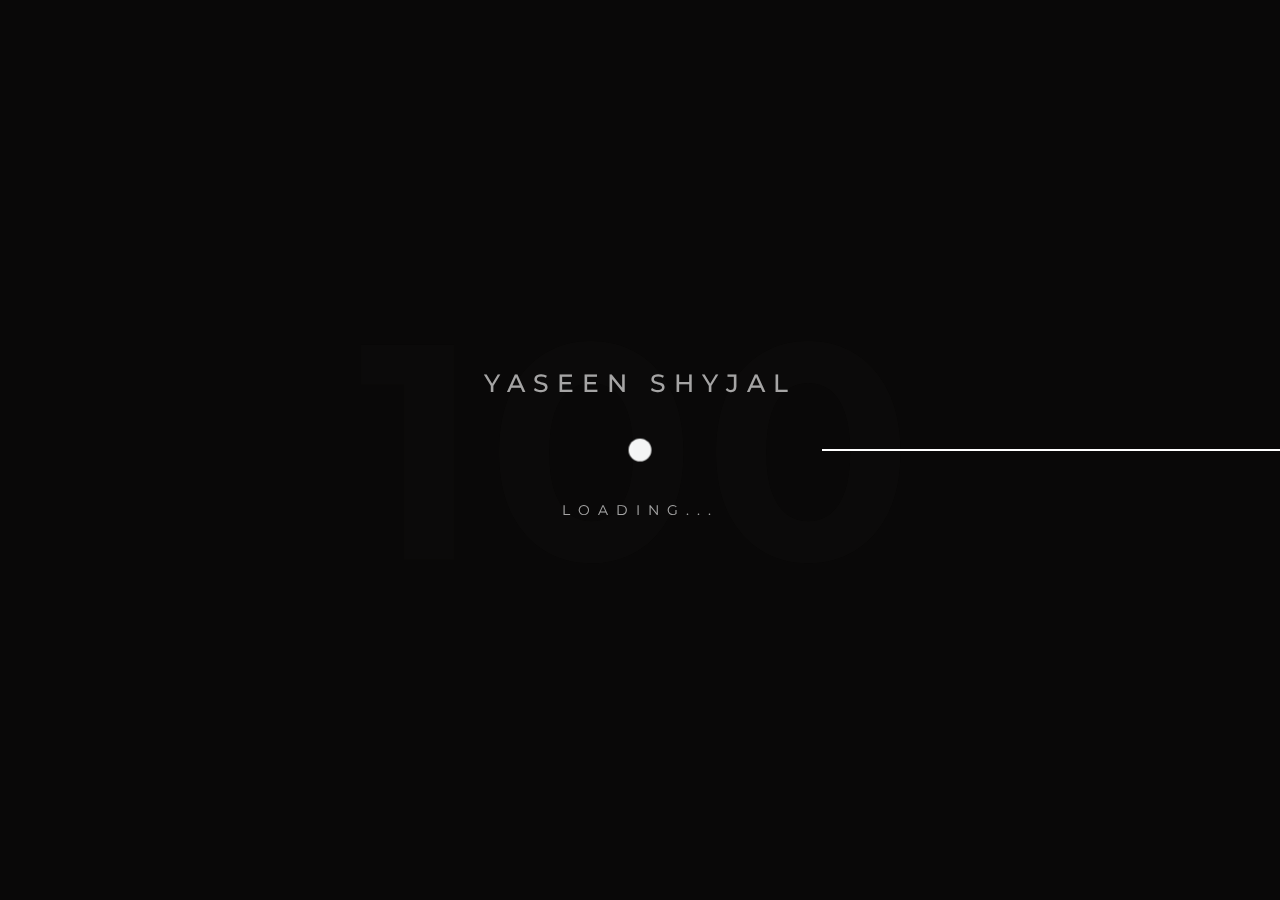
<file: index.html>
<!DOCTYPE html>
<html lang="en-US">

<head>
    <!-- Required meta tags -->
    <meta charset="utf-8" />
    <meta name="viewport" content="width=device-width, initial-scale=1, shrink-to-fit=no" />
    <meta name="descrption" content="yaseenshyjal - web designer" />
    <meta name="keyword"
        content="yaseen shyjal, creative, designer, web developer, web designer, Kalpetta, wayanad, html, freelance worker, low cost implementation, easier, cheap, low cost, under 3000," />
        
    <!-- Whatsapp Open graph meta tags -->
    <meta name="google-site-verification" content="FynvLzgP6AvKsnk3j4_m5DQWYjcj5dxZ86HiXz2aeYs" />
    <meta property="og:title" content="Yaseen Shyjal - Freelance Web Designer">
	<meta property="og:description" content="Freelance web Designer - Kerala | Portfolio |  ">
	<meta property="og:url" content="http://yaseen-shyjal.vercel.app">
	<meta property="og:image" content="assets/img/avatar/5.jpg">

    <!--  Title -->
    <title>Yaseen Shyjal - Creative Web Developer - Kalpetta</title>

    <!-- Font Google -->
    <link href="https://fonts.googleapis.com/css?family=Montserrat:400,500,600,700,800&amp;display=swap" rel="stylesheet">
    <link href="https://fonts.googleapis.com/css?family=Raleway:400,500,600,700&amp;display=swap" rel="stylesheet">

    <link rel="shortcut icon" href="assets/img/favicon/favicon.ico" type="image/x-icon" />
    <link rel="icon" href="assets/img/favicon/favicon.ico" type="image/x-icon" />

    <!-- custom styles (optional) -->
    <link href="assets/css/plugins.css" rel="stylesheet" />
    <link href="assets/css/style.css" rel="stylesheet" />
    
    

</head>

<body class="hamburger-menu dsn-effect-scroll dsn-ajax" data-dsn-mousemove="true">

    <div class="preloader">
        <div class="preloader-after"></div>
        <div class="preloader-before"></div>
        <div class="preloader-block">
            <div class="title">Yaseen Shyjal</div>
            <div class="percent">0</div>
            <div class="loading">loading...</div>
        </div>
        <div class="preloader-bar">
            <div class="preloader-progress"></div>
        </div>
    </div>

    <!-- Nav Bar -->
    <div class="dsn-nav-bar">
        <div class="site-header">
            <div class="extend-container">
                <div class="inner-header">
                    <div class="main-logo">
                        <a href="index.html">
                            <img class="dark-logo" src="assets/img/logo-dark.png" alt="" />
                            <img class="light-logo" src="assets/img/logo.png" alt="yaseenshyjal-logo" />
                        </a>
                    </div>
                </div>
                <nav class=" accent-menu main-navigation">
                    <ul class="extend-container">
                        <li class="custom-drop-down">
                            <a href="#">Home</a>
                          <!--  <ul>
                                <li><a href="index-2.html">Main Demo</a></li>
                                <li><a href="one-page-3.html">One Page Three</a></li>
                                <li><a href="one-page-4.html">One Page Four</a></li>
                            </ul>-->
                        </li>
                        <li class="custom-drop-down">
                            <a href="#">Slider</a>
                           <!-- <ul>
                                <li><a href="slider.html">Slider</a></li>
                                <li><a href="slider2.html">Slider two</a></li>
                                <li><a href="slider3.html">Slider Three</a></li>
                            </ul>-->
                        </li>
                        <li><a href="about.html">About Me</a></li>
                        <li class="custom-drop-down">
                            <a href="#">Work</a>
                           <!-- <ul>
                                <li><a href="work.html">Work</a></li>
                                <li><a href="project-9.html">Header One</a></li>
                                <li><a href="project-7.html">Header Two</a></li>
                                <li><a href="project-5.html">Header Three</a></li>
                            </ul> -->
                        </li>
                        <li class="custom-drop-down">
                            <a href="#">Blog</a>
                             <!-- <ul>
                                <li><a href="#">Blog</a></li>
                                <li><a href="#">Single Post</a></li>
                            </ul>-->
                        </li>
                        <li><a href="#">Contact</a></li>
                    </ul>
                </nav>
            </div>
        </div>
        <div class="header-top header-top-hamburger">
            <div class="header-container">
                <div class="logo main-logo">
                    <a href="index.html">
                      <!--   <img class="dark-logo" src="assets/img/logo-dark.png" alt="" /> -->
                        <img class="light-logo" src="assets/img/yaseenshyjal.png" alt="yaseenshyjal-logo" />
                    </a>
                </div>

                <div class="menu-icon" data-dsn="parallax" data-dsn-move="5">
                    <div class="icon-m">
                        <i class="menu-icon-close fas fa-times"></i>
                        <span class="menu-icon__line menu-icon__line-left"></span>
                        <span class="menu-icon__line"></span>
                        <span class="menu-icon__line menu-icon__line-right"></span>
                    </div>

                    <div class="text-menu">
                        <div class="text-button">Menu</div>
                        <div class="text-open">Open</div>
                        <div class="text-close">Close</div>
                    </div>
                </div>

                <div class="nav">
                    <div class="inner">
                        <div class="nav__content">

                        </div>
                    </div>
                </div>
                <div class="nav-content">
                    <div class="inner-content" content="Yaseen Shyjal - Contact">
                        <address class="v-middle" content="Yaseen Shyjal - Address">
                            <span>Yaseen Shyjal</span>
                            <span>Mankarathodi House </span>
                            <span>Kalpetta</span>
                            <span>Wayanad, Kerala, IND : 673121</span>
                            <span content="Yaseen Shyjal - Contact Number">+91 9567788515 , +91 7012338207</span>
                        </address>
                    </div>

                </div>
            </div>
        </div>
    </div>
    <!-- End Nav Bar -->

    <main class="main-root">
        <div id="dsn-scrollbar">
            <div class="dsn-slider" data-dsn-header="project">
                <div class="dsn-root-slider" id="dsn-hero-parallax-img">
                    <div class="slide-inner">
                        <div class="swiper-wrapper">
                            <div class="slide-item swiper-slide">
                                <div class="slide-content">
                                    <div class="slide-content-inner">
                                        <div class="project-metas">
                                            <div class="project-meta-box project-work cat">
                                                <span>Welcome</span>
                                            </div>
                                        </div>

                                        <div class="title-text-header">
                                            <div class="title-text-header-inner">
                                                <a href="#Yaseen_Shyjal" class="effect-ajax" data-dsn-ajax="slider">
									   	Creative Freelance Web Designer
                                         
                                                </a>
                                                
                                            </div>
                                        </div>

                                        <p> When we do with the good ones, All the works gets it's success. </p>

                                        <div class="link-custom">
                                            <a href="tel:+919567788515" class="image-zoom effect-ajax" data-dsn="parallax"
                                                data-dsn-ajax="slider">
                                                <span>Contact Me</span>
                                            </a>
                                        </div>

                                    </div>
                                </div>
                                <div class="image-container">
                                    <div class="image-bg cover-bg" data-image-src="assets/img/avatar/4.jpg"
                                        data-overlay="0">
                                        <img src="assets/img/avatar/4.jpg" alt="yaseenshyjal-home image">
                                    </div>
                                </div>
                            </div>
	
                            <div class="slide-item swiper-slide">
                                <div class="slide-content">
                                    <div class="slide-content-inner">
                                        <div class="project-metas">
                                            <div class="project-meta-box project-work cat">
                                                <span>Super Market</span>
                                            </div>
                                        </div>

                                        <div class="title-text-header">
                                            <div class="title-text-header-inner">
                                                <a href="#" class="effect-ajax" data-dsn-ajax="slider">
                                                    KS Traders
                                                </a>
                                            </div>
                                        </div>

                                        <p>KS Traders, The best supermarket in the oman area, with great public support, and great commodities.</p>

                                        <div class="link-custom">
                                            <a href="http://kstraders.0fees.us" class="image-zoom effect-ajax" data-dsn="parallax"
                                                data-dsn-ajax="slider">
                                                <span>View More</span>
                                            </a>
                                        </div>

                                    </div>
                                </div>
                                <div class="image-container">
                                    <div class="image-bg cover-bg" data-image-src="assets/img/works/kstraders.jpg"
                                        data-overlay="4">
                                        <img src="assets/img/works/kstraders.jpg" alt="yaseenshyjal - kstraders">
                                    </div>
                                </div>
                            </div>

                            <div class="slide-item swiper-slide">
                                <div class="slide-content">
                                    <div class="slide-content-inner">
                                        <div class="project-metas">
                                            <div class="project-meta-box project-work cat">
                                                <span>Travel Agency</span>
                                            </div>
                                        </div>

                                        <div class="title-text-header">
                                            <div class="title-text-header-inner">
                                                <a href="http://aydin.0fees.us" class="effect-ajax" data-dsn-ajax="slider">
                                                   Aydin Tours and Travels
                                                </a>
                                            </div>
                                        </div>

                                        <p>Once the brand strategy was sharp and real for everyone inside of the
                                            company, all the brand behavior started to roll out as stationary material.
                                        </p>

                                        <div class="link-custom">
                                            <a href="http://aydin.0fees.us" class="image-zoom effect-ajax" data-dsn="parallax"
                                                data-dsn-ajax="slider">
                                                <span>View More</span>
                                            </a>
                                        </div>

                                    </div>
                                </div>
                                <div class="image-container">
                                    <div class="image-bg cover-bg" data-image-src="assets/img/works/aydin.jpg"
                                        data-overlay="0">
                                        <img src="assets/img/works/aydin.jpg" alt="yaseenshyjal-works-aydin">
                                    </div>
                                </div>
                            </div>

                            <div class="slide-item swiper-slide">
                                <div class="slide-content">
                                    <div class="slide-content-inner">
                                        <div class="project-metas">
                                            <div class="project-meta-box project-work cat">
                                                <span>Showroom</span>
                                            </div>
                                        </div>

                                        <div class="title-text-header">
                                            <div class="title-text-header-inner">
                                                <a href="#" class="effect-ajax" data-dsn-ajax="slider">
                                                    Kachery Honda
                                                </a>
                                            </div>
                                        </div>

                                        <p>We are thrilled to share our new reel with you all! Special
                                            thanks to all of our talented friends.</p>

                                        <div class="link-custom">
                                            <a href="#" class="image-zoom effect-ajax" data-dsn="parallax"
                                                data-dsn-ajax="slider">
                                                <span>View Case</span>
                                            </a>
                                        </div>

                                    </div>
                                </div>

                                <div class="image-container">
                                    <div class="image-bg cover-bg" data-image-src="assets/img/works/honda.jpg"
                                        data-overlay="2">
                                        <img src="assets/img/works/honda.jpg" alt="yaseenshyjal-works-honda">
                                    </div>

                                </div>
                            </div>

                            <div class="slide-item swiper-slide">
                                <div class="slide-content">
                                    <div class="slide-content-inner">
                                        <div class="project-metas">
                                            <div class="project-meta-box project-work cat">
                                                <span>Company</span>
                                            </div>
                                        </div>

                                        <div class="title-text-header">
                                            <div class="title-text-header-inner">
                                                <a href="http://t2bsolution.0fees.us" class="effect-ajax" data-dsn-ajax="slider">
                                                    T2B Solution
                                                </a>
                                            </div>
                                        </div>

                                        <p>Striking and powerful Aston Martin Vantage captivates you at
                                            the first sight.</p>

                                        <div class="link-custom">
                                            <a href="http://t2bsolution.0fees.us" class="image-zoom effect-ajax" data-dsn="parallax"
                                                data-dsn-ajax="slider">
                                                <span>View Case</span>
                                            </a>
                                        </div>

                                    </div>
                                </div>
                                <div class="image-container">
                                    <div class="image-bg cover-bg" data-image-src="assets/img/works/t2b.jpg"
                                        data-overlay="2">
                                        <img src="assets/img/works/t2b.jpg" alt="yaseenshyjal-works-t2b">
                                    </div>
                                </div>
                            </div>

                            <div class="slide-item swiper-slide">
                                <div class="slide-content">
                                    <div class="slide-content-inner">
                                        <div class="project-metas">
                                            <div class="project-meta-box project-work cat">
                                                <span>Education Academy</span>
                                            </div>
                                        </div>

                                        <div class="title-text-header">
                                            <div class="title-text-header-inner">
                                                <a href="p" class="effect-ajax" data-dsn-ajax="slider">
                                                    Aimfill Consultancy and Education
                                                </a>
                                            </div>
                                        </div>

                                        <div class="link-custom">
                                            <a href="project-6.html" class="image-zoom effect-ajax" data-dsn="parallax"
                                                data-dsn-ajax="slider">
                                                <span>View Case</span>
                                            </a>
                                        </div>

                                    </div>
                                </div>
                                <div class="image-container">
                                    <div class="image-bg cover-bg" data-image-src="assets/img/works/aimfill.jpg"
                                        data-overlay="5">
                                        <img src="assets/img/works/aimfill.jpg" alt="yaseenshyjal-works-aimfill">
                                    </div>
                                </div>
                            </div>

                            <div class="slide-item swiper-slide">
                                <div class="slide-content">
                                    <div class="slide-content-inner">
                                        <div class="project-metas">
                                            <div class="project-meta-box project-work cat">
                                                <span>Education</span>
                                            </div>
                                        </div>

                                        <div class="title-text-header">
                                            <div class="title-text-header-inner">
                                                <a href="project-1.html" class="effect-ajax" data-dsn-ajax="slider">
                                                    Gihms Education Wayanad
                                                </a>
                                            </div>
                                        </div>

                                        <p>The Brief team has been sincerely committed to
                                            designing great communication around our projects. </p>

                                        <div class="link-custom">
                                            <a href="project-1.html" class="image-zoom effect-ajax" data-dsn="parallax"
                                                data-dsn-ajax="slider">
                                                <span>View Case</span>
                                            </a>
                                        </div>

                                    </div>
                                </div>
                                <div class="image-container">
                                    <div class="image-bg cover-bg" data-image-src="assets/img/works/gihms.jpg"
                                        data-overlay="2">
                                        <img src="assets/img/works/gihms.jpg" alt="yaseenshyjal-works-gihms">
                                    </div>
                                </div>
                            </div>
	
                            <div class="slide-item swiper-slide">
                                <div class="slide-content">
                                    <div class="slide-content-inner">
                                        <div class="project-metas">
                                            <div class="project-meta-box project-work cat">
                                                <span>Computer Shop</span>
                                            </div>
                                        </div>

                                        <div class="title-text-header">
                                            <div class="title-text-header-inner">
                                                <a href="project-1.html" class="effect-ajax" data-dsn-ajax="slider">
                                                    Virus Info System
                                                </a>
                                            </div>
                                        </div>

                                        <p>Bastian bux is the consequence of reducing everything
                                            surrounding a dj and producer to its essential element: the music.</p>

                                        <div class="link-custom">
                                            <a href="project-2.html" class="image-zoom effect-ajax" data-dsn="parallax"
                                                data-dsn-ajax="slider">
                                                <span>View Case</span>
                                            </a>
                                        </div>

                                    </div>
                                </div>
                                <div class="image-container">
                                    <div class="image-bg cover-bg" data-image-src="assets/img/works/virus.jpg"
                                        data-overlay="0">
                                        <img src="assets/img/works/virus.jpg" alt="yaseenshyjal-works-virus">
                                    </div>
                                </div>
                            </div>

                            <div class="slide-item swiper-slide">
                                <div class="slide-content">
                                    <div class="slide-content-inner">
                                        <div class="project-metas">
                                            <div class="project-meta-box project-work cat">
                                                <span>Homestay</span>
                                            </div>
                                        </div>

                                        <div class="title-text-header">
                                            <div class="title-text-header-inner">
                                                <a href="project-5.html" class="effect-ajax" data-dsn-ajax="slider">
                                                    Coffeeleaf Homestay
                                                </a>
                                            </div>
                                        </div>

                                        <p>Cal was first. The first public university in the great state
                                            of California. They are the pioneers.</p>

                                        <div class="link-custom">
                                            <a href="project-5.html" class="image-zoom effect-ajax" data-dsn="parallax"
                                                data-dsn-ajax="slider">
                                                <span>View Case</span>
                                            </a>
                                        </div>

                                    </div>
                                </div>
                                <div class="image-container">
                                    <div class="image-bg cover-bg" data-image-src="assets/img/works/coffelaf.jpg"
                                        data-overlay="4">
                                        <img src="assets/img/works/coffelaf.jpg" alt="yaseenshyjal-works-coffeeleaf-homestay">
                                    </div>
                                </div>
                            </div>

                        </div>
                    </div>
                </div>

                <div class="dsn-slider-content"></div>


                <div class="nav-slider">
                    <div class="swiper-wrapper" role="navigation">
                        <div class="swiper-slide">
                            <div class="image-container">
                                <div class="image-bg cover-bg" data-image-src="assets/img/avatar/4.jpg"
                                    data-overlay="2">
                                </div>
                            </div>
                            <div class="content">
                                <p>01</p>
                            </div>
                        </div>
                        <div class="swiper-slide">
                            <div class="image-container">
                                <div class="image-bg cover-bg" data-image-src="assets/img/works/kstraders.jpg"
                                    data-overlay="2">
                                </div>
                            </div>
                            <div class="content">
                                <p>02</p>
                            </div>
                        </div>

                        <div class="swiper-slide">
                            <div class="image-container">
                                <div class="image-bg cover-bg" data-image-src="assets/img/works/aydin.jpg"
                                    data-overlay="2">
                                </div>
                            </div>
                            <div class="content">
                                <p>03</p>
                            </div>
                        </div>

                        <div class="swiper-slide">
                            <div class="image-container">
                                <div class="image-bg cover-bg" data-image-src="assets/img/works/honda.jpg"
                                    data-overlay="2">
                                </div>
                            </div>
                            <div class="content">
                                <p>04</p>
                            </div>
                        </div>

                        <div class="swiper-slide">
                            <div class="image-container">
                                <div class="image-bg cover-bg" data-image-src="assets/img/works/t2b.jpg"
                                    data-overlay="2">
                                </div>
                            </div>
                            <div class="content">
                                <p>05</p>
                            </div>
                        </div>
                        <div class="swiper-slide">
                            <div class="image-container">
                                <div class="image-bg cover-bg" data-image-src="assets/img/works/aimfill.jpg"
                                    data-overlay="2">
                                </div>
                            </div>
                            <div class="content">
                                <p>06</p>
                            </div>
                        </div>
                        <div class="swiper-slide">
                            <div class="image-container">
                                <div class="image-bg cover-bg" data-image-src="assets/img/works/gihms.jpg"
                                    data-overlay="2">
                                </div>
                            </div>
                            <div class="content">
                                <p>07</p>
                            </div>
                        </div>
                        <div class="swiper-slide">
                            <div class="image-container">
                                <div class="image-bg cover-bg" data-image-src="assets/img/works/virus.jpg"
                                    data-overlay="2">
                                </div>
                            </div>
                            <div class="content">
                                <p>08</p>
                            </div>
                        </div>
                        <div class="swiper-slide">
                            <div class="image-container">
                                <div class="image-bg cover-bg" data-image-src="assets/img/works/coffelaf.jpg"
                                    data-overlay="2">
                                </div>
                            </div>
                            <div class="content">
                                <p>09</p>
                            </div>
                        </div>
                    </div>
                </div>

                <section class="footer-slid" id="descover-holder">
                    <div class="main-social">
                        <div class="social-icon">
                            <div class="social-btn">
                                <div class="svg-wrapper">
                                    <svg xmlns="http://www.w3.org/2000/svg" viewBox="0 0 23.3 23.2">
                                        <path
                                            d="M19.4 15.5c-1.2 0-2.4.6-3.1 1.7L7.8 12v-.7l8.5-5.1c.7 1 1.9 1.6 3.1 1.6 2.1 0 3.9-1.7 3.9-3.9S21.6 0 19.4 0s-3.9 1.7-3.9 3.9v.4L7 9.3c-1.3-1.7-3.7-2-5.4-.8s-2.1 3.7-.8 5.4c.7 1 1.9 1.6 3.1 1.6s2.4-.6 3.1-1.6l8.5 5v.4c0 2.1 1.7 3.9 3.9 3.9s3.9-1.7 3.9-3.9c0-2.1-1.7-3.8-3.9-3.8zm0-13.6c1.1 0 1.9.9 1.9 1.9s-.9 1.9-1.9 1.9-1.9-.7-1.9-1.8.8-2 1.9-2zM3.9 13.6c-1.1 0-1.9-.9-1.9-1.9s.9-1.9 1.9-1.9 1.9.9 1.9 1.9-.8 1.9-1.9 1.9zm15.5 7.8c-1.1 0-1.9-.9-1.9-1.9s.9-1.9 1.9-1.9 1.9.9 1.9 1.9-.8 1.8-1.9 1.9z">
                                        </path>
                                    </svg>
                                </div>
                            </div>
                        </div>
                        <ul class="social-network">
                            <li>
                                <a href="https://www.facebook.com/yaseenshyjal/">
                                    <i class="fab fa-facebook-f"></i>
                                </a>
                            </li>
                            <li>
                                <a href="https://www.x.com/yaseenshyjal/">
                                    <i class="fab fa-twitter"></i>
                                </a>
                            </li>
                            <li>
                                <a href="https://www.instagram.com/yaseenshyjal/">
                                    <i class="fab fa-instagram"></i>
                                </a>
                            </li>
                            <li>
                                <a href="https://in.linkedin.com/in/yaseenshyjal-yaseen-6714194a">
                                    <i class="fab fa-linkedin-in"></i>
                                </a>
                            </li>
                        </ul>
                    </div>

                    <div class="control-num">
                        <span class="sup active">01</span>
                    </div>
                    <div class="control-nav">
                        <div class="prev-container" data-dsn="parallax">
                            <svg viewBox="0 0 40 40">
                                <path class="path circle" d="M20,2A18,18,0,1,1,2,20,18,18,0,0,1,20,2"></path>
                                <polyline class="path" points="14.6 17.45 20 22.85 25.4 17.45"></polyline>
                            </svg>
                        </div>

                        <div class="next-container" data-dsn="parallax">
                            <svg viewBox="0 0 40 40">
                                <path class="path circle" d="M20,2A18,18,0,1,1,2,20,18,18,0,0,1,20,2"></path>
                                <polyline class="path" points="14.6 17.45 20 22.85 25.4 17.45"></polyline>
                            </svg>
                        </div>
                    </div>
                </section>

            </div>

            <div class="wrapper">

                <section class="intro-about section-margin">
                    <div class="container">
                        <div class="row">
                            <div class="col-lg-6">
                                <div class="intro-content-text">

                                    <h2 data-dsn-grid="move-section" data-dsn-move="-30" data-dsn-duration="100%"
                                        data-dsn-opacity="1.2" data-dsn-responsive="tablet">
                                        Hello I am, <br /> Yaseen Shyjal
                                    </h2>

                                    <p data-dsn-animate="text">
                                       	Begin work at 2014, One of the best creative Freelance Web Designer in Wayanad, Kalpetta.
                                        Graduated in MEA Engineering College, and has started my works as freelance web developer with few of my clients. </p>

                                    <h6 data-dsn-animate="text">Yaseen Shyjal</h6>
                                    <small data-dsn-animate="text">Creative Freelance Web Designer</small>

                                    <div class="exper">
                                        <div class="numb-ex">
                                            <span class="word" data-dsn-animate="text">6</span>
                                        </div>

                                        <h4 data-dsn-animate="up">YEARS OF <br> DIGITAL EXPERIENCE</h4>
                                    </div>

                                </div>
                            </div>
                        </div>
                    </div>
                    <div class="background-mask">
                        <div class="background-mask-bg"></div>
                        <div class="img-box">
                            <div class="img-cent" data-dsn-grid="move-up">
                                <div class="img-container">
                                    <img data-dsn-y="30%" src="assets/img/avatar/7.jpg" alt="Yaseen Shyjal- Avatar">
                                </div>
                            </div>
                        </div>
                    </div>
                </section>

                <section class="our-services-2 section-margin">
                    <div class="container">
                        <div class="one-title" data-dsn-animate="up">
                            <div class="title-sub-container">
                                <p class="title-sub">My Servcies</p>
                            </div>
                            <h2 class="title-main">Branding</h2>
                        </div>

                        <div class="row">
                            <div class="col-md-4">
                                <div class="services-item">
                                    <div class="corner corner-top"></div>
                                    <div class="corner corner-bottom"></div>
                                    <div class="icon">
                                        <img src="assets/img/services/1.png" alt="">
                                    </div>
                                    <div class="services-header">
                                        <h3>Graphic Deisgn</h3>
                                    </div>
                                    <p>Logo Design, Brand Design, Poster, Advertisements, Business Card Design, ID Card Design.</p>
                                </div>
                            </div>

                            <div class="col-md-4">
                                <div class="services-item selected">
                                    <div class="corner corner-top"></div>
                                    <div class="corner corner-bottom"></div>
                                    <div class="icon">
                                        <img src="assets/img/services/2.png" alt="">
                                    </div>
                                    <div class="services-header">
                                        <h3>Web Design</h3>
                                    </div>
                                    <p>Real time coding according to customer needs by preserving easiness in user activity.</p>
                                </div>
                            </div>

                            <div class="col-md-4">
                                <div class="services-item">
                                    <div class="corner corner-top"></div>
                                    <div class="corner corner-bottom"></div>
                                    <div class="icon">
                                        <img src="assets/img/services/3.png" alt="">
                                    </div>
                                    <div class="services-header">
                                        <h3>Web Development</h3>
                                    </div>
                                    <p>Development consist backend coding that consist of database activities and logical procedures to work the web as mentioned.</p>
                                </div>
                            </div>
                        </div>
                    </div>
                </section>

                <div class="box-seat box-seat-full section-margin">
                    <div class="container-fluid">
                        <div class="inner-img" data-dsn-grid="move-up">
                            <img data-dsn-scale="1" data-dsn-y="30%" src="assets/img/description.jpg" alt="web design is an art">
                        </div>
                        <div class="pro-text">
                            <h3> Feel free<br> to work with us</h3>
                            <p>According to the needs of customer, potentially evaluate on the data given, and also collection of data on site. and made the plan to execute the work.</p>
                            <div class="link-custom">
                                <a class="image-zoom effect-ajax" href="#" data-dsn="parallax">
                                    <span>Learn More</span>
                                </a>
                            </div>
                        </div>
                    </div>
                </div>

                <section class="our-work work-under-header  section-margin" data-dsn-col="3">
                    <div class="container">
                        <div class="one-title">
                            <div class="title-sub-container">
                                <p class="title-sub">Works</p>
                            </div>
                            <h2 class="title-main">Web Design </h2>
                        </div>
                    </div>
                    <div class="container-fluid">
                        <div class="row">
                            <div class="col-lg-9 offset-lg-3">
                                <div class="work-container">
                                    <div class="slick-slider">
                                        <div class="work-item slick-slide">
                                            <img class="has-top-bottom" src="assets/img/works/kstraders.jpg" alt="yaseenshyjal-works-kstraders">
                                            <div class="item-border"></div>
                                            <div class="item-info">
                                                <a href="project-7.html" data-dsn-grid="move-up" class="effect-ajax">

                                                    <h5 class="cat">Web Design</h5>
                                                    <h4>KS Traders</h4>
                                                    <span><span>View Project</span></span>
                                                </a>

                                            </div>
                                        </div>

                                        <div class="work-item slick-slide">
                                            <img class="has-top-bottom" src="assets/img/works/aydin.png" alt="yaseenshyjal-works-aydin">
                                            <div class="item-border"></div>
                                            <div class="item-info">
                                                <a href="project-6.html" data-dsn-grid="move-up" class="effect-ajax">

                                                    <h5 class="cat">Responsive Web Design</h5>
                                                    <h4>Aydin Tours and Travels</h4>
                                                    <span><span>Veiw Project</span></span>
                                                </a>

                                            </div>
                                        </div>

                                        <div class="work-item slick-slide">
                                            <img class="has-top-bottom" src="assets/img/works/t2b.jpg" alt="yaseenshyjal-works-t2b">
                                            <div class="item-border"></div>
                                            <div class="item-info">
                                                <a href="project-4.html" data-dsn-grid="move-up" class="effect-ajax">

                                                    <h5 class="cat">Responsive Web Design</h5>
                                                    <h4>T2B Solution</h4>
                                                    <span><span>Veiw Project</span></span>
                                                </a>

                                            </div>
                                        </div>

                                        <div class="work-item slick-slide">
                                            <img class="has-top-bottom" src="assets/img/works/gihms.jpg" alt="yaseenshyjal-works-gihms">
                                            <div class="item-border"></div>
                                            <div class="item-info">
                                                <a href="project-5.html" data-dsn-grid="move-up" class="effect-ajax">

                                                    <h5 class="cat">Web Design</h5>
                                                    <h4>GIHMS</h4>
                                                    <span><span>Veiw Project</span></span>
                                                </a>

                                            </div>
                                        </div>
                                    </div>

                                </div>
                            </div>
                        </div>
                    </div>
                </section>

                <div class=" box-gallery-vertical section-margin section-padding" data-dsn="color">
                    <div class="mask-bg"></div>
                    <div class="container">
                        <div class="row align-items-center h-100">
                            <div class="col-lg-6 ">
                                <div class="box-im" data-dsn-grid="move-up">
                                    <img class="has-top-bottom" src="assets/img/project/project9/7.jpg" alt=""
                                        data-dsn-move="20%">
                                </div>
                            </div>

                            <div class="col-lg-6">


                                <div class="box-info">

                                    <div class="vertical-title" data-dsn-animate="up">
                                        <h2>Skymart Developers</h2>
                                    </div>

                                    <h6 data-dsn-animate="up">Sometimes, we need to check the time, wondering when our
                                        work
                                        or meeting will finish, without getting caught by others.</h6>

                                    <p data-dsn-animate="up">To avoid your boss’s
                                        staring eye, you should not roll your eyes to check the time. The Time Tag Watch
                                        is
                                        a consummately appropriate for it.
                                        Those tags do the role of the hands of the watch. By rotating the face of the
                                        watch
                                        not the hands, it gets harder to be damaged. It provides you with experience to
                                        feel
                                        the time at the end of your finger without damaging your watch.</p>

                                    <div class="link-custom" data-dsn-animate="up">
                                        <a class="image-zoom effect-ajax" href="project-9.html" data-dsn="parallax">
                                            <span>Learn More</span>
                                        </a>
                                    </div>
                                </div>
                            </div>

                        </div>
                    </div>
                </div>

                <section class="client-see section-margin">
                    <div class="container">
                        <div class="inner">
                            <div class="left">
                                <h2 class="title" data-dsn-grid="move-section" data-dsn-move="-60"
                                    data-dsn-duration="100%" data-dsn-opacity="1" data-dsn-responsive="tablet">
                                    <span class="text">Feedback from our clients.</span>
                                </h2>
                            </div>

                            <div class="items">
                                <div class="bg"></div>
                                <div class="slick-slider">
                                    <div class="item">
                                        <div class="quote">
                                            <p>"The Brief team has been sincerely committed to
                                                designing great communication around our projects. Our customers love
                                                their
                                                creative work - and so do we!"</p>
                                        </div>
                                        <div class="bottom">
                                            <div class="avatar">
                                                <img src="assets/img/avatar/1.jpg" alt="">
                                            </div>
                                            <div class="label">
                                                <div class="cell">- Helen Ginsberg, CEO of Treasure Island</div>
                                            </div>
                                        </div>
                                    </div>

                                    <div class="item">
                                        <div class="quote">
                                            <p>"Stage direction, music, ballet, workshops, backstage, the GTG presents
                                                the
                                                first
                                                episode of the series “Les Indes galantes en création"</p>
                                        </div>
                                        <div class="bottom">
                                            <div class="avatar">
                                                <img src="assets/img/avatar/2.jpg" alt="">
                                            </div>
                                            <div class="label">
                                                <div class="cell">- Helen Ginsberg, CEO of Treasure Island</div>
                                            </div>
                                        </div>
                                    </div>

                                    <div class="item">
                                        <div class="quote">
                                            <p>"The Brief team has been sincerely committed to
                                                designing great communication around our projects. Our customers love
                                                their
                                                creative work - and so do we!"</p>
                                        </div>
                                        <div class="bottom">
                                            <div class="avatar">
                                                <img src="assets/img/avatar/3.jpg" alt="">
                                            </div>
                                            <div class="label">
                                                <div class="cell">- Helen Ginsberg, CEO of Treasure Island</div>
                                            </div>
                                        </div>
                                    </div>
                                </div>
                            </div>
                        </div>
                    </div>
                </section>

                <section class="our-news section-margin">
                    <div class="container">
                        <div class="one-title" data-dsn-animate="up">
                            <div class="title-sub-container">
                                <p class="title-sub">Latest News</p>
                            </div>
                            <h2 class="title-main">Latest and greatest post</h2>
                        </div>
                        <div class="custom-container">
                            <div class="slick-slider">
                                <div class="item-new slick-slide">
                                    <div class="image" data-overlay="5">
                                        <img src="assets/img/blog/1.jpg" alt="">
                                    </div>
                                    <div class="content">
                                        <div class="background"></div>
                                        <h5>Web , Brand</h5>

                                        <div class="cta">
                                            <a href="#">Digital Photography Tips</a>
                                        </div>

                                        <p>Simple point-and-shoot digital cameras can give surprising quality when they
                                            have the right lenses and sensors.</p>

                                    </div>
                                </div>

                                <div class="item-new slick-slide">
                                    <div class="image" data-overlay="5">
                                        <img src="assets/img/blog/2.jpg" alt="">
                                    </div>
                                    <div class="content">
                                        <div class="background"></div>
                                        <h5>Web , Brand</h5>

                                        <div class="cta">
                                            <a href="#">Digital Photography Tips</a>
                                        </div>

                                        <p>Simple point-and-shoot digital cameras can give surprising quality when they
                                            have the right lenses and sensors.</p>
                                    </div>
                                </div>

                                <div class="item-new slick-slide">
                                    <div class="image" data-overlay="5">
                                        <img src="assets/img/blog/3.jpg" alt="">
                                    </div>
                                    <div class="content">
                                        <div class="background"></div>
                                        <h5>Web , Brand</h5>

                                        <div class="cta">
                                            <a href="#">Digital Photography Tips</a>
                                        </div>

                                        <p>Simple point-and-shoot digital cameras can give surprising quality when they
                                            have the right lenses and sensors.</p>

                                    </div>
                                </div>

                            </div>
                        </div>
                    </div>
                </section>

                <section class="brand-client section-margin">
                    <div class="container">
                        <div class="one-title" data-dsn-animate="up">
                            <div class="title-sub-container">
                                <p class="title-sub">Our clients</p>
                            </div>
                            <h2 class="title-main">Your successful, our reputation</h2>
                        </div>

                        <div class="wapper-client">
                            <div class="logo-box">
                                <img src="assets/img/logo/1.png" alt="">

                                <div class="info">
                                    <div class="content">
                                        <div class="icon">
                                            <i class="fas fa-plus"></i>
                                        </div>

                                        <div class="entry">
                                            <div>
                                                <h5>Google</h5>
                                                <a href="#">www.google.com</a>
                                            </div>
                                        </div>
                                    </div>
                                </div>
                            </div>

                            <div class="logo-box">
                                <img src="assets/img/logo/2.png" alt="">

                                <div class="info">
                                    <div class="content">
                                        <div class="icon">
                                            <i class="fas fa-plus"></i>
                                        </div>

                                        <div class="entry">
                                            <div>
                                                <h5>Google</h5>
                                                <a href="#">www.google.com</a>
                                            </div>
                                        </div>
                                    </div>
                                </div>
                            </div>

                            <div class="logo-box">
                                <img src="assets/img/logo/3.png" alt="">

                                <div class="info">
                                    <div class="content">
                                        <div class="icon">
                                            <i class="fas fa-plus"></i>
                                        </div>

                                        <div class="entry">
                                            <div>
                                                <h5>Google</h5>
                                                <a href="#">www.google.com</a>
                                            </div>
                                        </div>
                                    </div>
                                </div>
                            </div>

                            <div class="logo-box">
                                <img src="assets/img/logo/4.png" alt="">

                                <div class="info">
                                    <div class="content">
                                        <div class="icon">
                                            <i class="fas fa-plus"></i>
                                        </div>

                                        <div class="entry">
                                            <div>
                                                <h5>Google</h5>
                                                <a href="#">www.google.com</a>
                                            </div>
                                        </div>
                                    </div>
                                </div>
                            </div>

                            <div class="logo-box">
                                <img src="assets/img/logo/5.png" alt="">

                                <div class="info">
                                    <div class="content">
                                        <div class="icon">
                                            <i class="fas fa-plus"></i>
                                        </div>

                                        <div class="entry">
                                            <div>
                                                <h5>Google</h5>
                                                <a href="#">www.google.com</a>
                                            </div>
                                        </div>
                                    </div>
                                </div>
                            </div>

                            <div class="logo-box">
                                <img src="assets/img/logo/6.png" alt="">

                                <div class="info">
                                    <div class="content">
                                        <div class="icon">
                                            <i class="fas fa-plus"></i>
                                        </div>

                                        <div class="entry">
                                            <div>
                                                <h5>Google</h5>
                                                <a href="#">www.google.com</a>
                                            </div>
                                        </div>
                                    </div>
                                </div>
                            </div>
                        </div>
                    </div>
                </section>

                <section class="contact-up section-margin section-padding">
                    <div class="container">
                        <div class="c-wapp">
                            <a href="#footer" class="effect-ajax">
                                <span class="hiring">
                                    We are hiring
                                </span>
                                <span class="career">
                                    Dare and contact us immediately!
                                </span>
                            </a>
                        </div>
                    </div>
                </section>

            </div>

            <footer class="footer" id-"footer">
                <div class="container">
                    <div class="footer-links p-relative">
                        <div class="row">
                            <div class="col-md-3 dsn-col-footer">
                                <div class="footer-block">
                                    <div class="footer-logo">
                                        <a href="#"><img src="assets/img/yaseenshyjal.png" alt=""></a>
                                    </div>

                                    <div class="footer-social">

                                        <ul>
                                            <li><a href="https://www.facebook.com/yaseenshyjal/"><i class="fab fa-facebook-f"></i></a></li>
                                            <li><a href="https://in.linkedin.com/in/yaseenshyjal-yaseen-6714194a"><i class="fab fa-linkedin-in"></i></a></li>
                                            <li><a href="https://www.instagram.com/yaseenshyjal/"><i class="fab fa-instagram"></i></a></li>
                                            <li><a href="https://www.x.com/yaseenshyjal/"><i class="fab fa-twitter"></i></a></li>

                                        </ul>

                                    </div>
                                </div>
                            </div>

                            <div class="col-md-3 dsn-col-footer">
                                <div class="footer-block col-menu">
                                    <h4 class="footer-title">Navigation</h4>
                                    <nav>
                                        <ul>
                                            <li><a href="#">Portfolio</a>
                                            </li>
                                            <li><a href="#">About</a></li>
                                            <li><a href="#">News</a></li>
                                            <li><a href="#">Contact</a>
                                            </li>
                                        </ul>
                                    </nav>
                                </div>
                            </div>

                            <div class="col-md-3 dsn-col-footer">
                                <div class="footer-block col-contact">
                                    <h4 class="footer-title">Contact</h4>
                                    <p><strong>Mobile</strong> <span>:</span> +91 9567 788 515</p>
                                    <p><strong>WhatsApp</strong> <span>:</span>+91 7012 338 207</p>
                                    <p class="over-hidden"><strong>E-Mail</strong> <span>:</span><a class="link-hover"
                                            data-hover-text="yaseenshyjal@gmail.com" href="#">yaseenshyjal@gmail.com</a>
                                    </p>
                                </div>
                            </div>

                            <div class="col-md-3 dsn-col-footer">
                                <div class="col-address">
                                    <h4 class="footer-title">Address</h4>

                                    <p> Kalpetta<br>
                                        Wayanad <br>
                                        Kerala, INDIA <br>
                    
                                        PIN: 673121</p>
                                </div>
                            </div>
                        </div>
                    </div>

                    <div class="copyright">
                        <div class="text-center">
                            <p>© 2020 Yaseen Shyjal</p>
                            <div class="copright-text over-hidden">Designed by <a class="link-hover"
                                    data-hover-text="Yaseen Shyjal" href="#" target="_blank">YS</a>
                            </div>
                        </div>
                    </div>
                </div>
            </footer>
        </div>
    </main>

    <!-- Wait Loader -->
    <div class="wait-loader">
        <div class="loader-inner">
            <div class="loader-circle">
                <div class="loader-layer"></div>
            </div>
        </div>
    </div>
    <!-- // Wait Loader -->


    <!-- cursor -->
    <div class="cursor">

        <div class="cursor-helper cursor-view">
            <span></span>
        </div>

        <div class="cursor-helper cursor-close">
            <span>Close</span>
        </div>

        <div class="cursor-helper cursor-link"></div>
    </div>
    <!-- End cursor -->

    <!-- Optional JavaScript -->
    <script src="assets/js/jquery-3.1.1.min.js"></script>
    <script src="assets/js/plugins.js"></script>
    <script src="assets/js/dsn-grid.js"></script>
    <script src="assets/js/custom.js"></script>
</body>


<!-- Mirrored from theme.dsngrid.com/droow/ by HTTrack Website Copier/3.x [XR&CO'2014], Sun, 09 Aug 2020 12:16:42 GMT -->
</html>
</file>
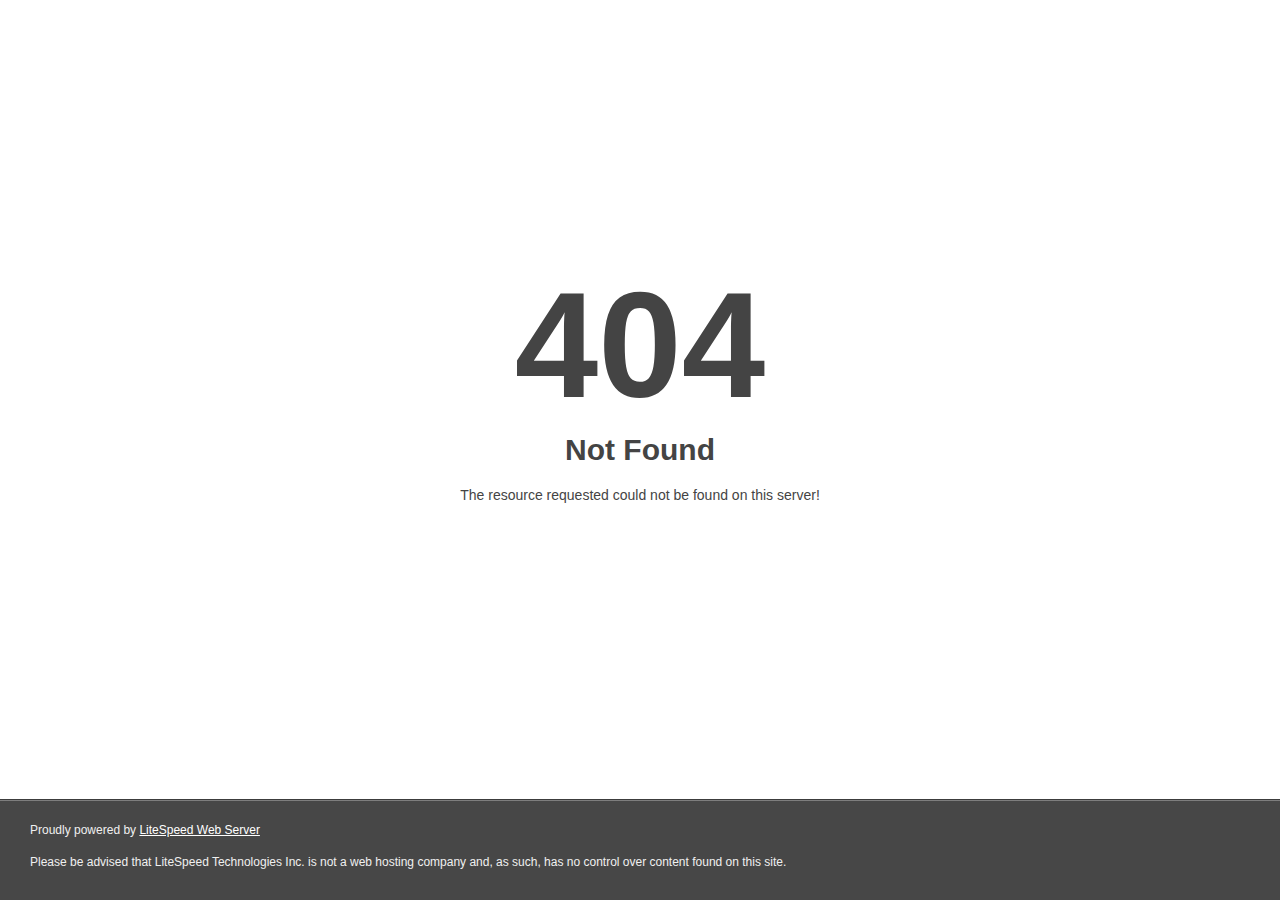
<file: Geenti/assets/fonts/index.html>
<!DOCTYPE html>
<html style="height:100%">
<head>
<meta name="viewport" content="width=device-width, initial-scale=1, shrink-to-fit=no" />
<title> 404 Not Found
</title></head>
<body style="color: #444; margin:0;font: normal 14px/20px Arial, Helvetica, sans-serif; height:100%; background-color: #fff;">
<div style="height:auto; min-height:100%; ">     <div style="text-align: center; width:800px; margin-left: -400px; position:absolute; top: 30%; left:50%;">
        <h1 style="margin:0; font-size:150px; line-height:150px; font-weight:bold;">404</h1>
<h2 style="margin-top:20px;font-size: 30px;">Not Found
</h2>
<p>The resource requested could not be found on this server!</p>
</div></div><div style="color:#f0f0f0; font-size:12px;margin:auto;padding:0px 30px 0px 30px;position:relative;clear:both;height:100px;margin-top:-101px;background-color:#474747;border-top: 1px solid rgba(0,0,0,0.15);box-shadow: 0 1px 0 rgba(255, 255, 255, 0.3) inset;">
<br>Proudly powered by  <a style="color:#fff;" href="http://www.litespeedtech.com/error-page">LiteSpeed Web Server</a><p>Please be advised that LiteSpeed Technologies Inc. is not a web hosting company and, as such, has no control over content found on this site.</p></div></body></html>
</file>
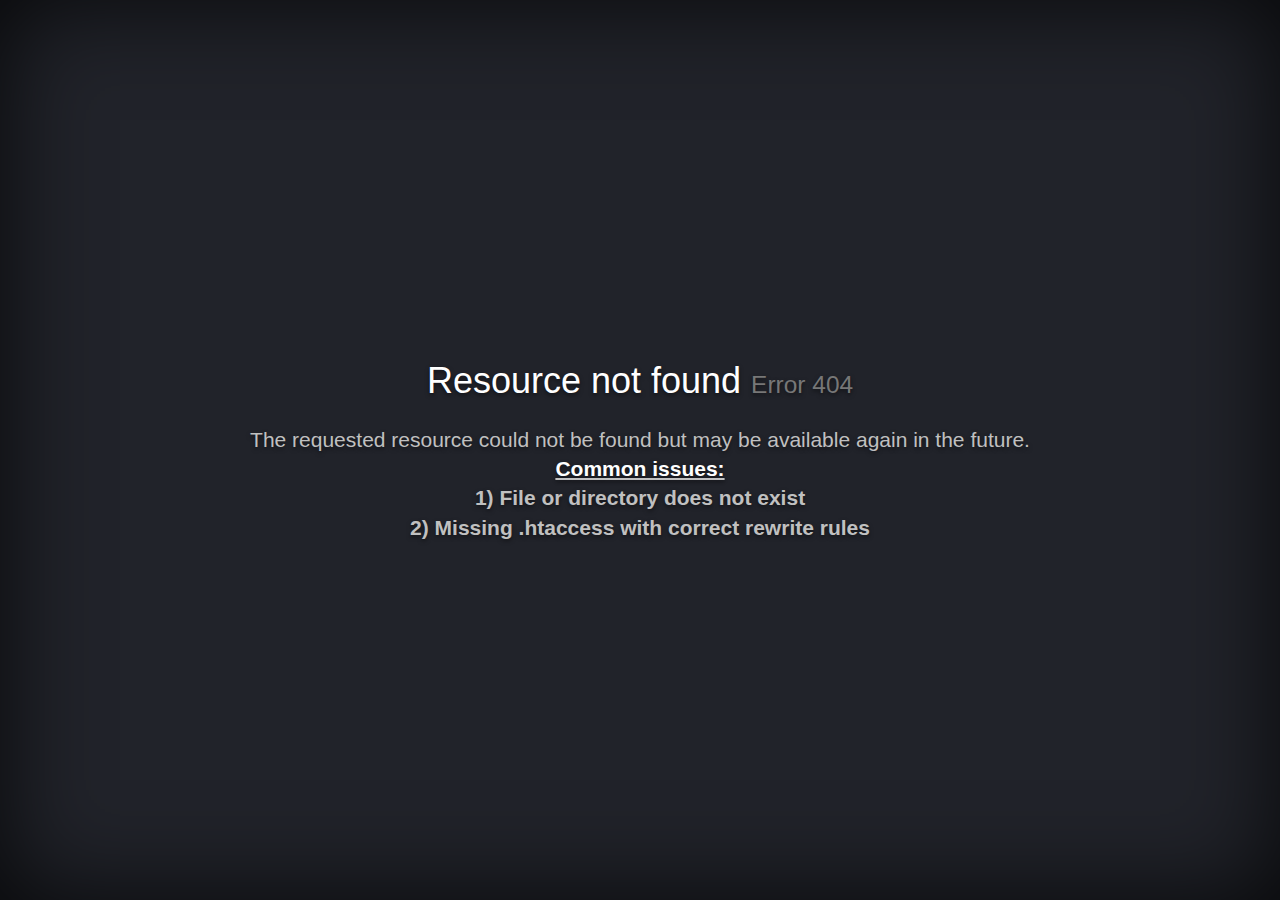
<file: assets/fonts/fa-brands-400.html>
<!DOCTYPE html>
<html lang="en">
<head>
    <meta charset="utf-8" /><meta http-equiv="X-UA-Compatible" content="IE=edge" /><meta name="viewport" content="width=device-width, initial-scale=1" />
    <title>MochaHost | 404 - Resource not found</title>
    <style type="text/css">/*! normalize.css v5.0.0 | MIT License | github.com/necolas/normalize.css */html{font-family:sans-serif;line-height:1.15;-ms-text-size-adjust:100%;-webkit-text-size-adjust:100%}body{margin:0}article,aside,footer,header,nav,section{display:block}h1{font-size:2em;margin:.67em 0}figcaption,figure,main{display:block}figure{margin:1em 40px}hr{box-sizing:content-box;height:0;overflow:visible}pre{font-family:monospace,monospace;font-size:1em}a{background-color:transparent;-webkit-text-decoration-skip:objects}a:active,a:hover{outline-width:0}abbr[title]{border-bottom:none;text-decoration:underline;text-decoration:underline dotted}b,strong{font-weight:inherit}b,strong{font-weight:bolder}code,kbd,samp{font-family:monospace,monospace;font-size:1em}dfn{font-style:italic}mark{background-color:#ff0;color:#000}small{font-size:80%}sub,sup{font-size:75%;line-height:0;position:relative;vertical-align:baseline}sub{bottom:-.25em}sup{top:-.5em}audio,video{display:inline-block}audio:not([controls]){display:none;height:0}img{border-style:none}svg:not(:root){overflow:hidden}button,input,optgroup,select,textarea{font-family:sans-serif;font-size:100%;line-height:1.15;margin:0}button,input{overflow:visible}button,select{text-transform:none}[type=reset],[type=submit],button,html [type=button]{-webkit-appearance:button}[type=button]::-moz-focus-inner,[type=reset]::-moz-focus-inner,[type=submit]::-moz-focus-inner,button::-moz-focus-inner{border-style:none;padding:0}[type=button]:-moz-focusring,[type=reset]:-moz-focusring,[type=submit]:-moz-focusring,button:-moz-focusring{outline:1px dotted ButtonText}fieldset{border:1px solid silver;margin:0 2px;padding:.35em .625em .75em}legend{box-sizing:border-box;color:inherit;display:table;max-width:100%;padding:0;white-space:normal}progress{display:inline-block;vertical-align:baseline}textarea{overflow:auto}[type=checkbox],[type=radio]{box-sizing:border-box;padding:0}[type=number]::-webkit-inner-spin-button,[type=number]::-webkit-outer-spin-button{height:auto}[type=search]{-webkit-appearance:textfield;outline-offset:-2px}[type=search]::-webkit-search-cancel-button,[type=search]::-webkit-search-decoration{-webkit-appearance:none}::-webkit-file-upload-button{-webkit-appearance:button;font:inherit}details,menu{display:block}summary{display:list-item}canvas{display:inline-block}template{display:none}[hidden]{display:none}/*! Simple HttpErrorPages | MIT X11 License | https://github.com/AndiDittrich/HttpErrorPages */body,html{width:100%;height:100%;background-color:#21232a}body{color:#fff;text-align:center;text-shadow:0 2px 4px rgba(0,0,0,.5);padding:0;min-height:100%;-webkit-box-shadow:inset 0 0 100px rgba(0,0,0,.8);box-shadow:inset 0 0 100px rgba(0,0,0,.8);display:table;font-family:"Open Sans",Arial,sans-serif}h1{font-family:inherit;font-weight:500;line-height:1.1;color:inherit;font-size:36px}h1 small{font-size:68%;font-weight:400;line-height:1;color:#777}a{text-decoration:none;color:#fff;font-size:inherit;border-bottom:dotted 1px #707070}.lead{color:silver;font-size:21px;line-height:1.4}.cover{display:table-cell;vertical-align:middle;padding:0 20px}footer{position:fixed;width:100%;height:40px;left:0;bottom:0;color:#a0a0a0;font-size:14px}</style>
</head>
<body>
	<div class="cover"><h1>Resource not found <small>Error 404</small></h1>
		<p class="lead">The requested resource could not be found but may be available again in the future. <br />
		<strong><u><font color="white">Common issues:</font></u> <br />
			1) File or directory does not exist <br />
			2) Missing .htaccess with correct rewrite rules <br />
		</p>
	</div>
    
</body>
</html>
</file>
<file: assets/css/plugins.css>
/*-----------------------------------------------------------------------------------

	Template Name: 
	Template URI: 
	Description: 
	Author: design_grid
	Author URI:
	Version: 1.0

-----------------------------------------------------------------------------------*/

/* ----------------------------------------------------------------
			[ All Css Plugins & Helper Classes File ]
-----------------------------------------------------------------*/

/* == bootstrap == */
@import url("plugins/bootstrap-grid.min.css");

/* == fontawesome == */
@import url("plugins/fontawesome-all.min.css");

/* == animate == */
@import url("plugins/animate.css");

/* == slick == */
@import url("plugins/slick.css");

/* == Swiper == */
@import url("plugins/swiper.min.css");

/* == aos == */
@import url("plugins/aos.css");

/* == justifiedGallery == */
@import url("plugins/justifiedGallery.min.css");

/* == magnific popup == */
@import url("plugins/magnific-popup.css");

/* == magnific popup == */
@import url("plugins/youtubepopup.css");
</file>
